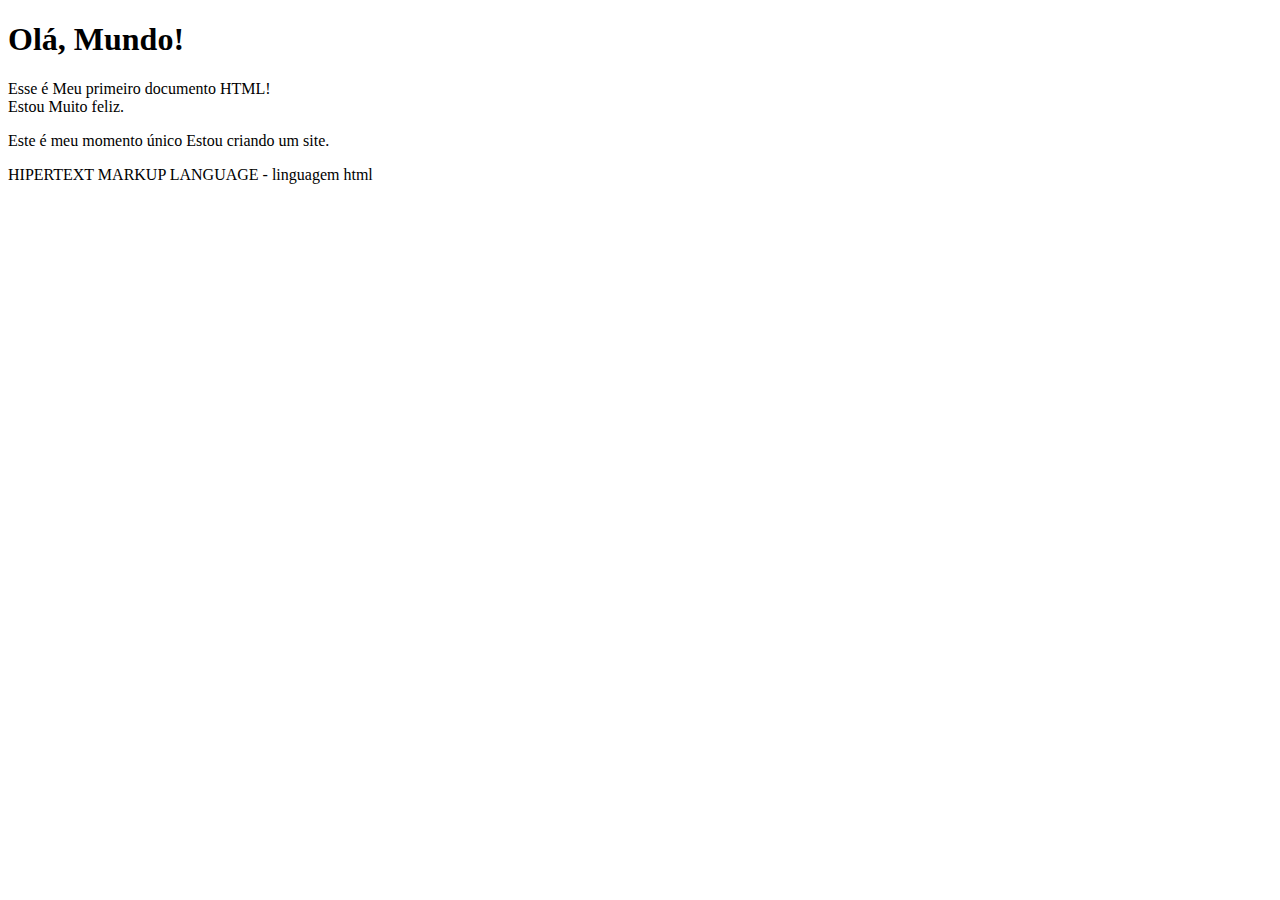
<file: HTML 5, CSS 3 - 002/HTML, CSS3/EXERCICIOS/001, ola´mundo/index.html>
<!DOCTYPE html>
<html lang="pt-br">
<head>
    <meta charset="UTF-8">
    <meta http-equiv="X-UA-Compatible" content="IE=edge">
    <meta name="viewport" content="width=device-width, initial-scale=1.0">
    <title>Meu Primeiro Exercicio</title>
</head>
<body>
    <h1>Olá, Mundo!</h1>
    <p>Esse é Meu primeiro documento HTML! <br>
        Estou Muito feliz.
    </p>    
    <p>Este é meu momento único Estou criando um site.</p>
    HIPERTEXT MARKUP LANGUAGE - linguagem html
    
</body>
</html>
</file>
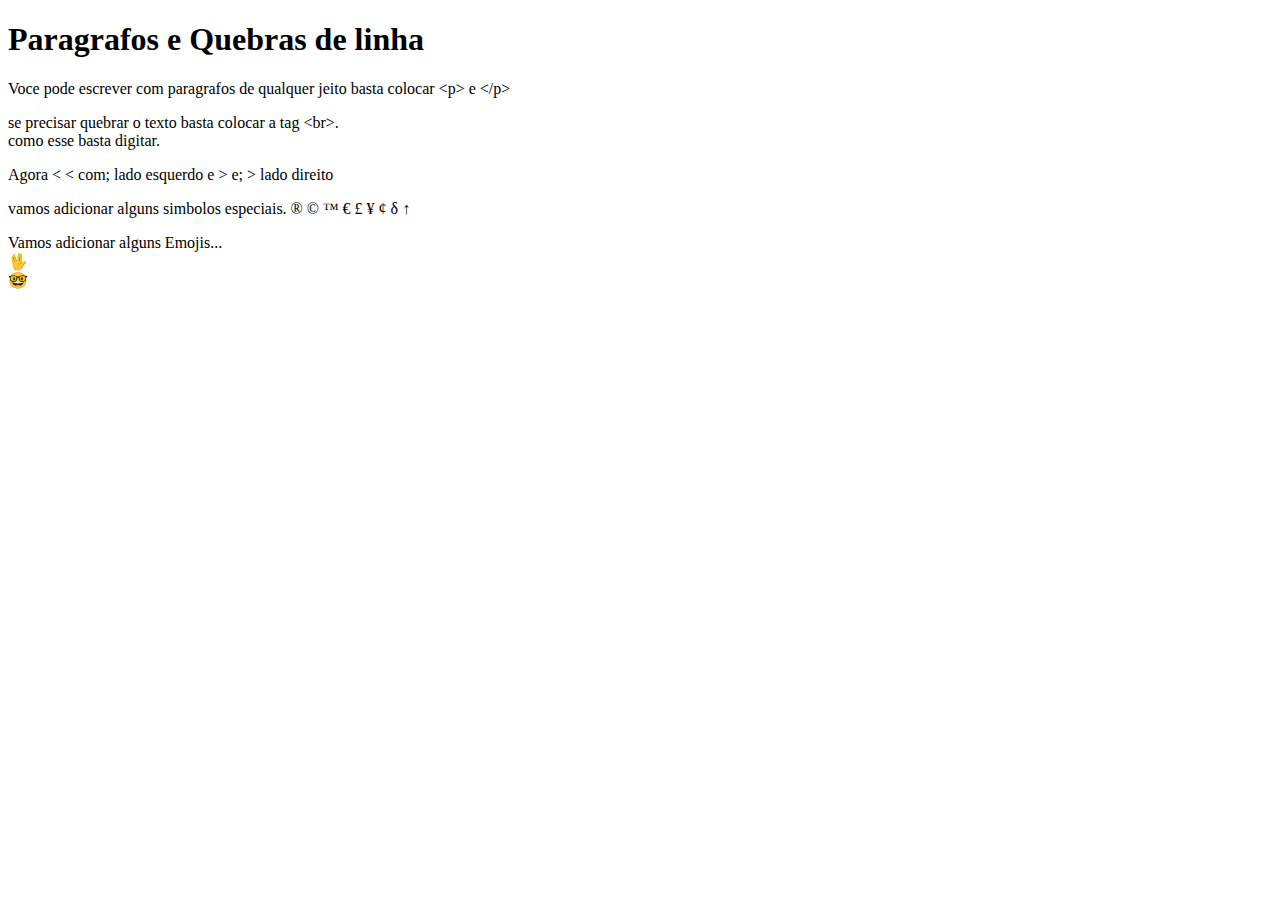
<file: HTML 5, CSS 3 - 002/HTML, CSS3/EXERCICIOS/ex 002, colocando emojis e tags, importantes/index.html>
<!DOCTYPE html>
<html lang="pt-br">
<head>
    <meta charset="UTF-8">
    <meta http-equiv="X-UA-Compatible" content="IE=edge">
    <meta name="viewport" content="width=device-width, initial-scale=1.0">
    <title>Paragrafos</title>
</head>
<body>
    <h1>Paragrafos e Quebras de linha</h1>
    <p>Voce pode escrever com paragrafos de qualquer jeito basta colocar &lt;p&gt; e &lt;/p&gt;</p>
    <p>se precisar quebrar o texto basta colocar a tag &lt;br&gt;. <br>como esse basta digitar.</p>
    <p>Agora &lt; &lt com; lado esquerdo e &gt e; &gt; lado direito <!--Olá o &lt com; lado esquerdo e &gt lado direito -->
    </p>
    <p>vamos adicionar alguns simbolos especiais.
        &reg;
        &copy;
        &trade;
        &euro;
        &pound;
        &yen;
        &cent;
        &delta;
        &uarr;
        </p>

        <p>Vamos adicionar alguns Emojis... <br>
            &#x1F596; <br>
            &#x1F913;
            <!--Para usar EMOJIS Entrar em Emojipedia no site e colocar o site colocar &# o codigo logo em seguida depois colocar ponto e virgula ; -->
        </p>
    

    
</body>
</html>
</file>
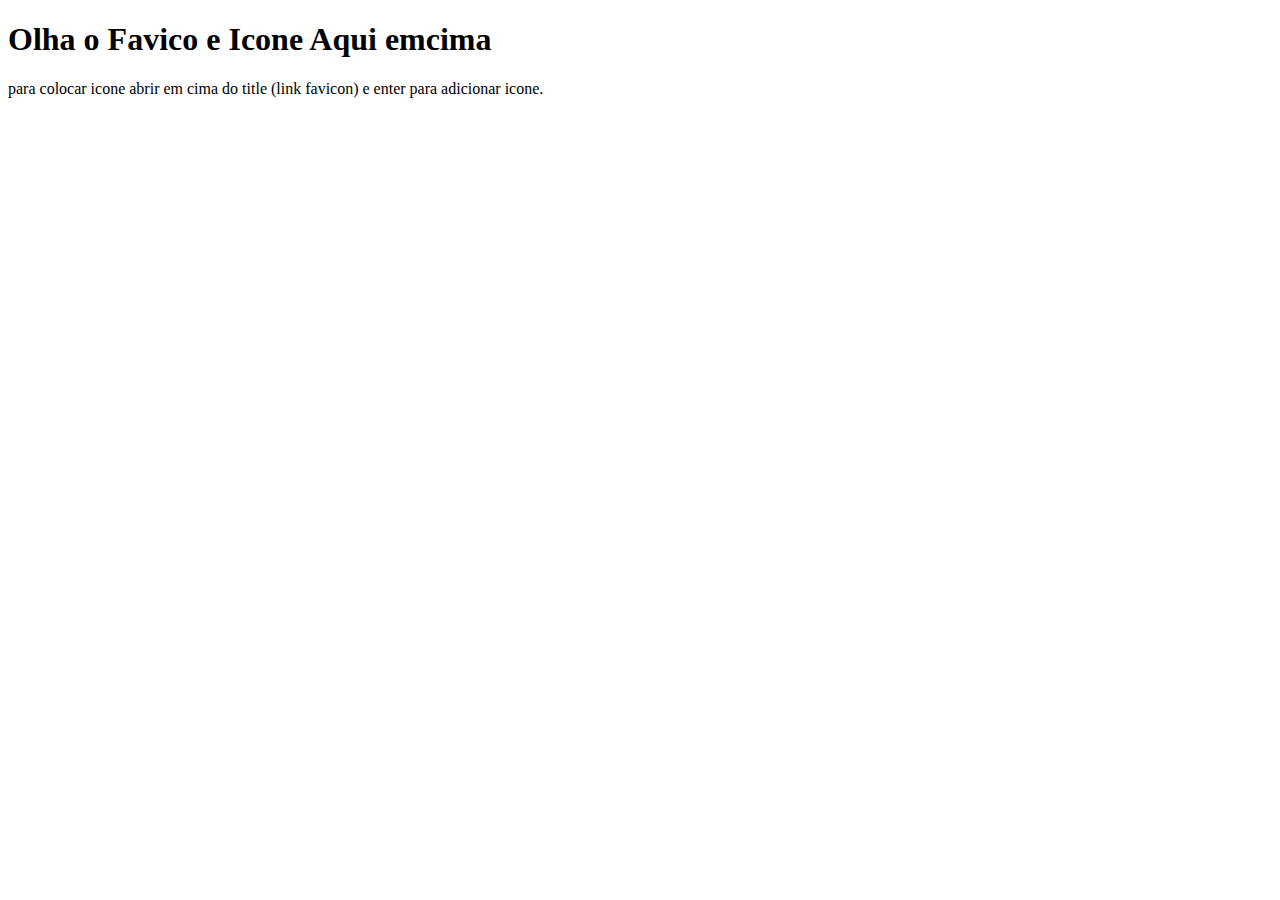
<file: HTML 5, CSS 3 - 002/HTML, CSS3/EXERCICIOS/ex 004/index.html>
<!DOCTYPE html>
<html lang="pt-br">
<head>
    <meta charset="UTF-8">
    <meta http-equiv="X-UA-Compatible" content="IE=edge">
    <meta name="viewport" content="width=device-width, initial-scale=1.0">
    <link rel="shortcut icon" href="favicon-32x32 icone romano.png" type="image/x-icon">
    <title>Teste de icone favicon</title>
</head>
<body>
    <h1>Olha o Favico e Icone Aqui emcima</h1>
    para colocar icone abrir em cima do title (link favicon) e enter para adicionar icone.
    
</body>
</html>
</file>
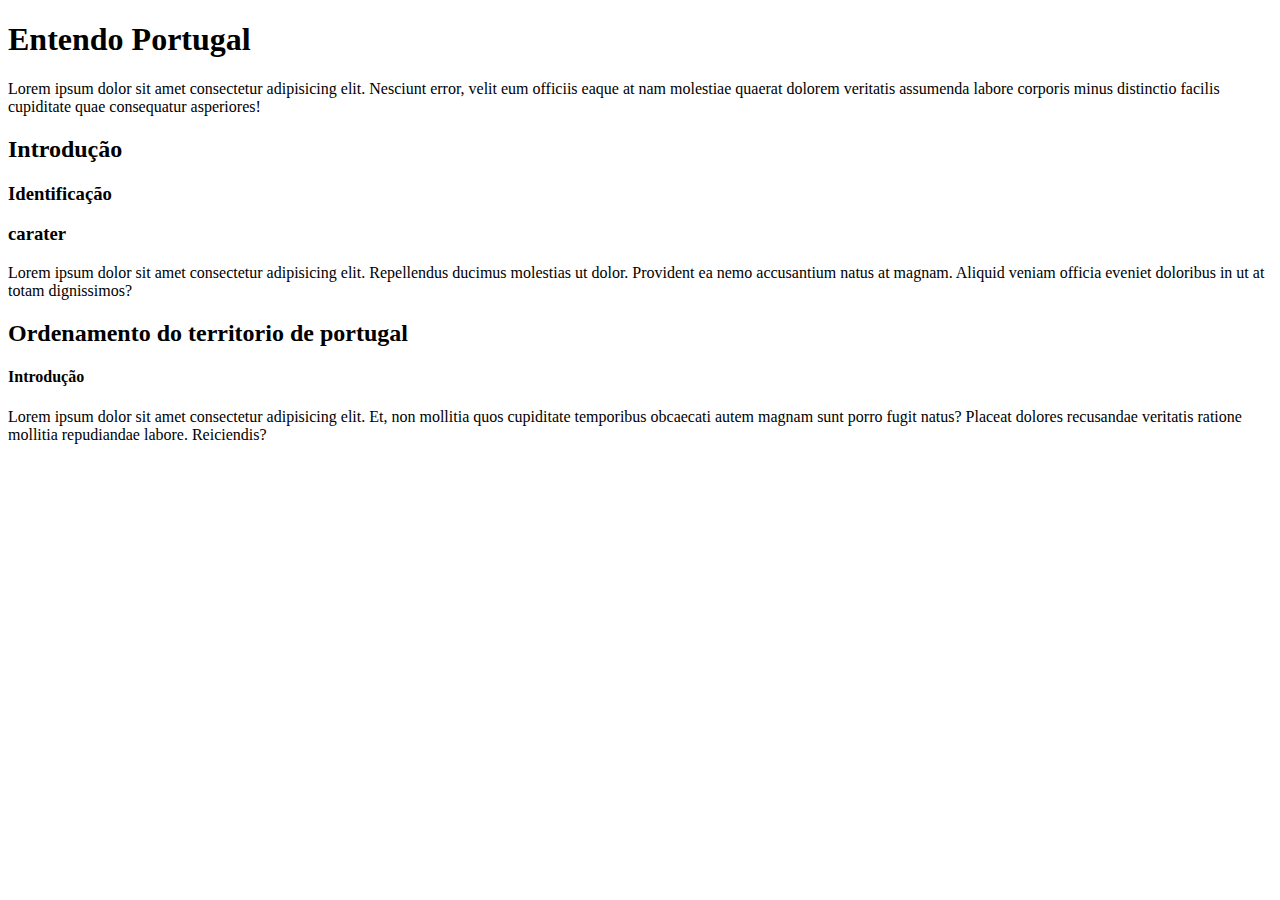
<file: HTML 5, CSS 3 - 002/HTML, CSS3/EXERCICIOS/ex 006/index.html>
<!DOCTYPE html>
<html lang="pt-br">
<head>
    <meta charset="UTF-8">
    <meta http-equiv="X-UA-Compatible" content="IE=edge">
    <meta name="viewport" content="width=device-width, initial-scale=1.0">
    <link rel="shortcut icon" href="favicon.ico" type="image/x-icon">    
    <title>Hirarquia de Titulos</title>
</head>
<body>
    <h1>Entendo Portugal</h1>
    <p>Lorem ipsum dolor sit amet consectetur adipisicing elit. Nesciunt error, velit eum officiis eaque at nam molestiae quaerat dolorem veritatis assumenda labore corporis minus distinctio facilis cupiditate quae consequatur asperiores!</p>
     <h2>Introdução</h2>
     <h3>Identificação</h3>
     <h3>carater</h3>
     <p>Lorem ipsum dolor sit amet consectetur adipisicing elit. Repellendus ducimus molestias ut dolor. Provident ea nemo accusantium natus at magnam. Aliquid veniam officia eveniet doloribus in ut at totam dignissimos?</p>
     <h2>Ordenamento  do territorio de portugal</h2>
     <h4>Introdução</h4>
     <p>Lorem ipsum dolor sit amet consectetur adipisicing elit. Et, non mollitia quos cupiditate temporibus obcaecati autem magnam sunt porro fugit natus? Placeat dolores recusandae veritatis ratione mollitia repudiandae labore. Reiciendis?</p>
     <h2></h2>



    
</body>
</html>
</file>
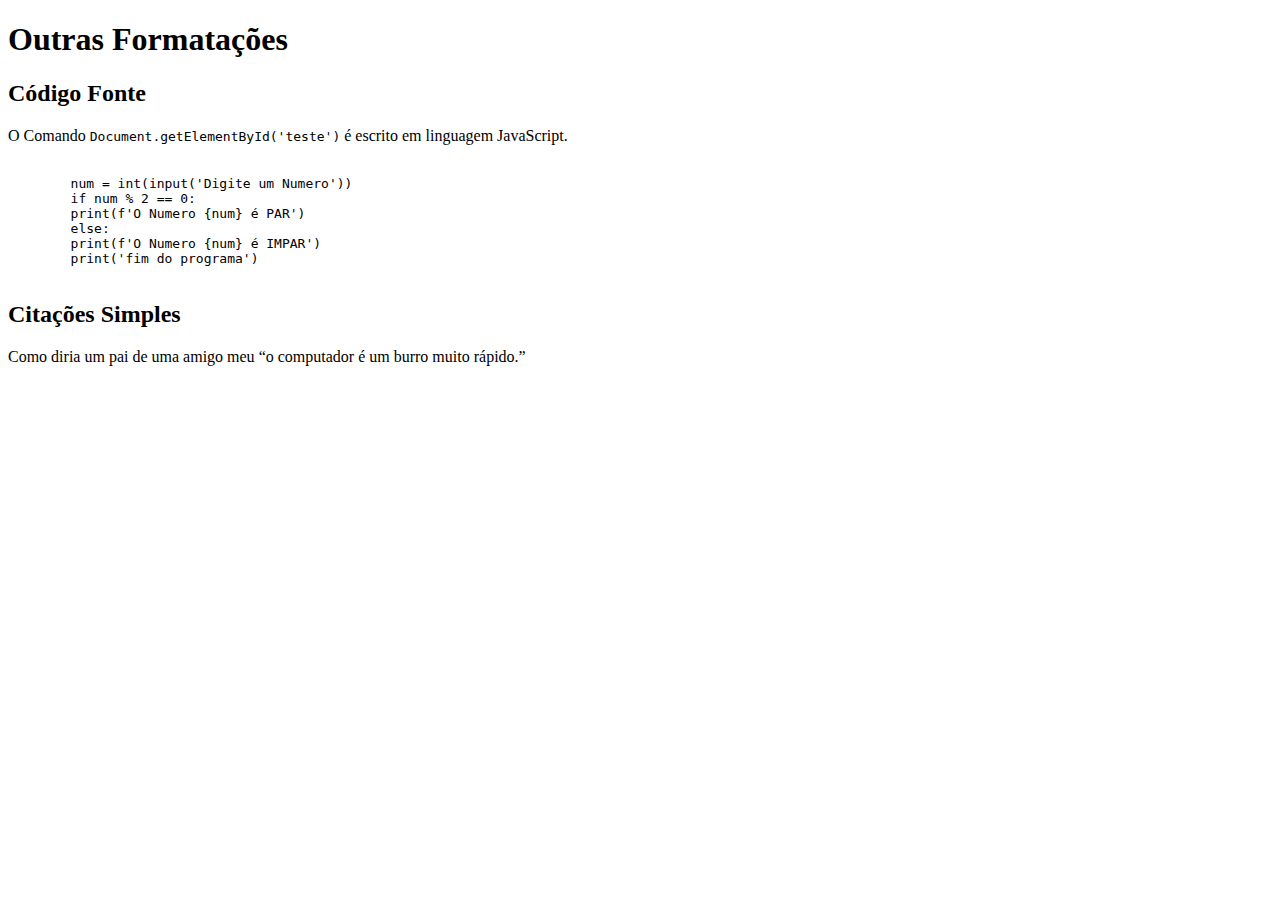
<file: HTML 5, CSS 3 - 002/HTML, CSS3/EXERCICIOS/EX 008 B/index.html>
<!DOCTYPE html>
<html lang="pt-br">
<head>
    <meta charset="UTF-8">
    <meta http-equiv="X-UA-Compatible" content="IE=edge">
    <meta name="viewport" content="width=device-width, initial-scale=1.0">
    <title>Outras Formatações</title>
</head>
<body>
    <h1>Outras Formatações</h1>
    <h2>Código Fonte</h2>
    <p>O Comando <code>Document.getElementById('teste')</code> é escrito em linguagem JavaScript.</p>
    <pre>
<code>
        num = int(input('Digite um Numero'))
        if num % 2 == 0:
        print(f'O Numero {num} é PAR')
        else:
        print(f'O Numero {num} é IMPAR')
        print('fim do programa')    
</code>
</pre>
    
<h2>Citações Simples</h2>
<p>Como diria um pai de uma amigo meu <q>o computador é um burro muito rápido.</q></p>
</body>
</html>
</file>
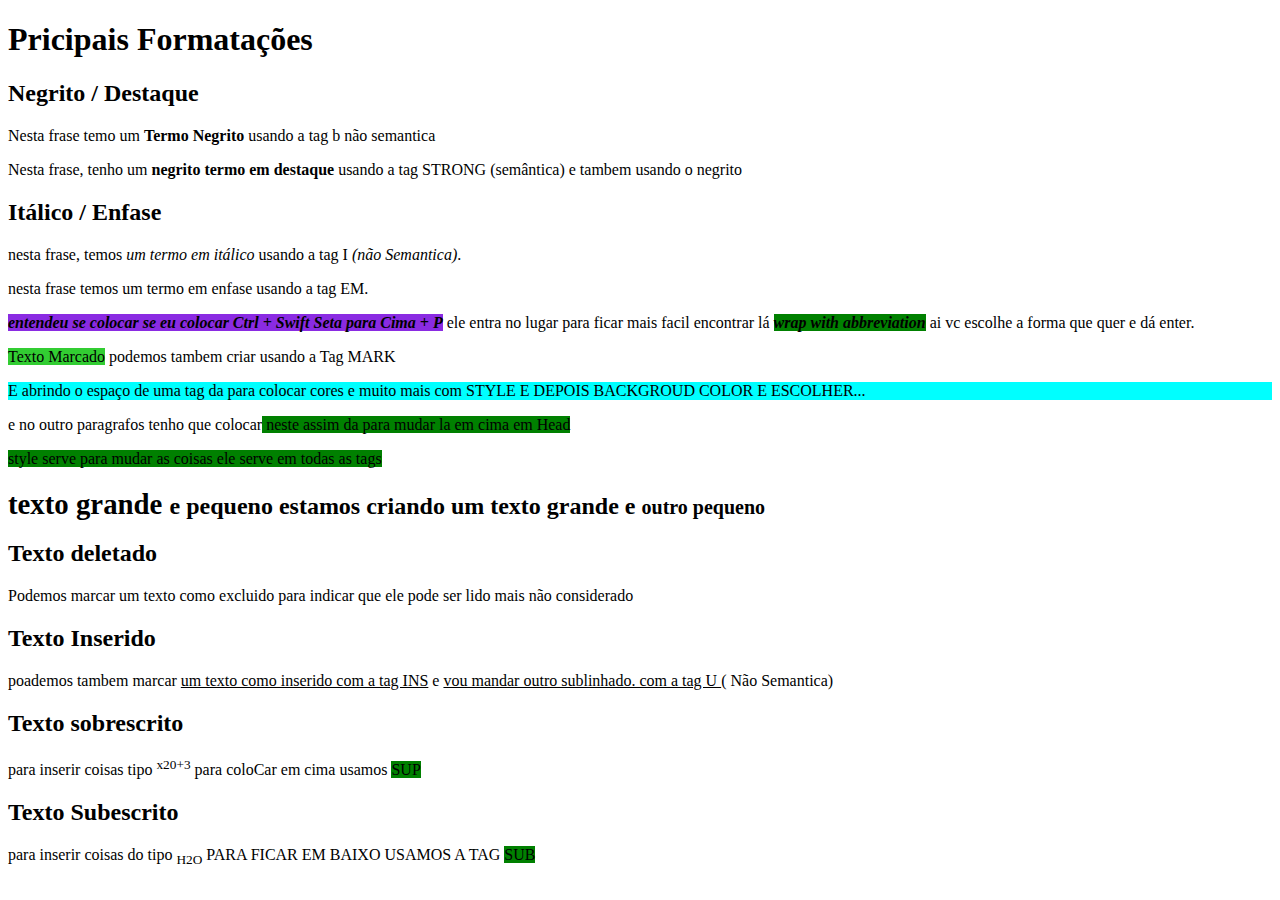
<file: HTML 5, CSS 3 - 002/HTML, CSS3/EXERCICIOS/ex 008/index.html>
<!DOCTYPE html>
<html lang="pt-br">
<head>
    <meta charset="UTF-8">
    <meta http-equiv="X-UA-Compatible" content="IE=edge">
    <meta name="viewport" content="width=device-width, initial-scale=1.0">
    <title>Formatação de textos</title>
    <style>
        mark {
            background-color: green;
        }
    </style>
   
</head>
<body>
<h1>Pricipais Formatações</h1>    
<h2>Negrito / Destaque</h2>
<p>Nesta frase temo um <b> Termo Negrito </b> usando a tag b não semantica</p>
<p>Nesta frase, tenho um <strong> negrito termo em destaque </strong>usando a tag STRONG (semântica) e tambem usando o negrito  </p>
<h2>Itálico / Enfase</h2>
<p>nesta frase, temos <i>um termo em itálico </i>usando a tag I <i>(não Semantica)</i>.</p>
<p>nesta frase temos um termo em enfase usando a tag EM.</p>
<p><i><b style="background-color: blueviolet;">entendeu se colocar se eu colocar Ctrl + Swift Seta para Cima + P</b></i> ele entra no lugar para ficar mais facil encontrar  lá <i><b><mark style="background-color: green;">wrap with abbreviation</mark></b></i> ai vc escolhe a forma que quer e dá enter.</p>
<p><mark style="background-color: limegreen;">Texto Marcado</mark> podemos tambem criar usando a Tag MARK</p>
<p style="background-color: aqua;">E abrindo o espaço de uma tag da para colocar cores e muito mais com STYLE E DEPOIS BACKGROUD COLOR E ESCOLHER...</p>
<p>e no outro paragrafos tenho que colocar<mark> neste assim da para mudar la em cima em Head</mark></p>
<p> <mark> style serve para mudar as coisas ele serve em todas as tags </mark></p>
<h2><big>texto grande </big>e pequeno estamos criando um texto grande e <small>outro pequeno</small></h2>
<h2>Texto deletado</h2>
<p>Podemos marcar um texto como excluido para indicar que ele pode ser lido mais não considerado</p>
<h2>Texto Inserido</h2>
<p>poademos tambem marcar <ins>um texto como inserido com a tag INS</ins> e <u>vou mandar outro sublinhado. com a tag U </u>( Não Semantica)
</p>
<h2>Texto sobrescrito</h2>
<p>para inserir coisas tipo <sup>x20+3</sup> para coloCar em cima usamos <MARK>SUP</MARK></p>
<h2>Texto Subescrito</h2>
<p>para inserir coisas do tipo <sub>H2O</sub> PARA FICAR EM BAIXO USAMOS A TAG <mark>SUB</mark></p>
    
</body>
</html>
</file>
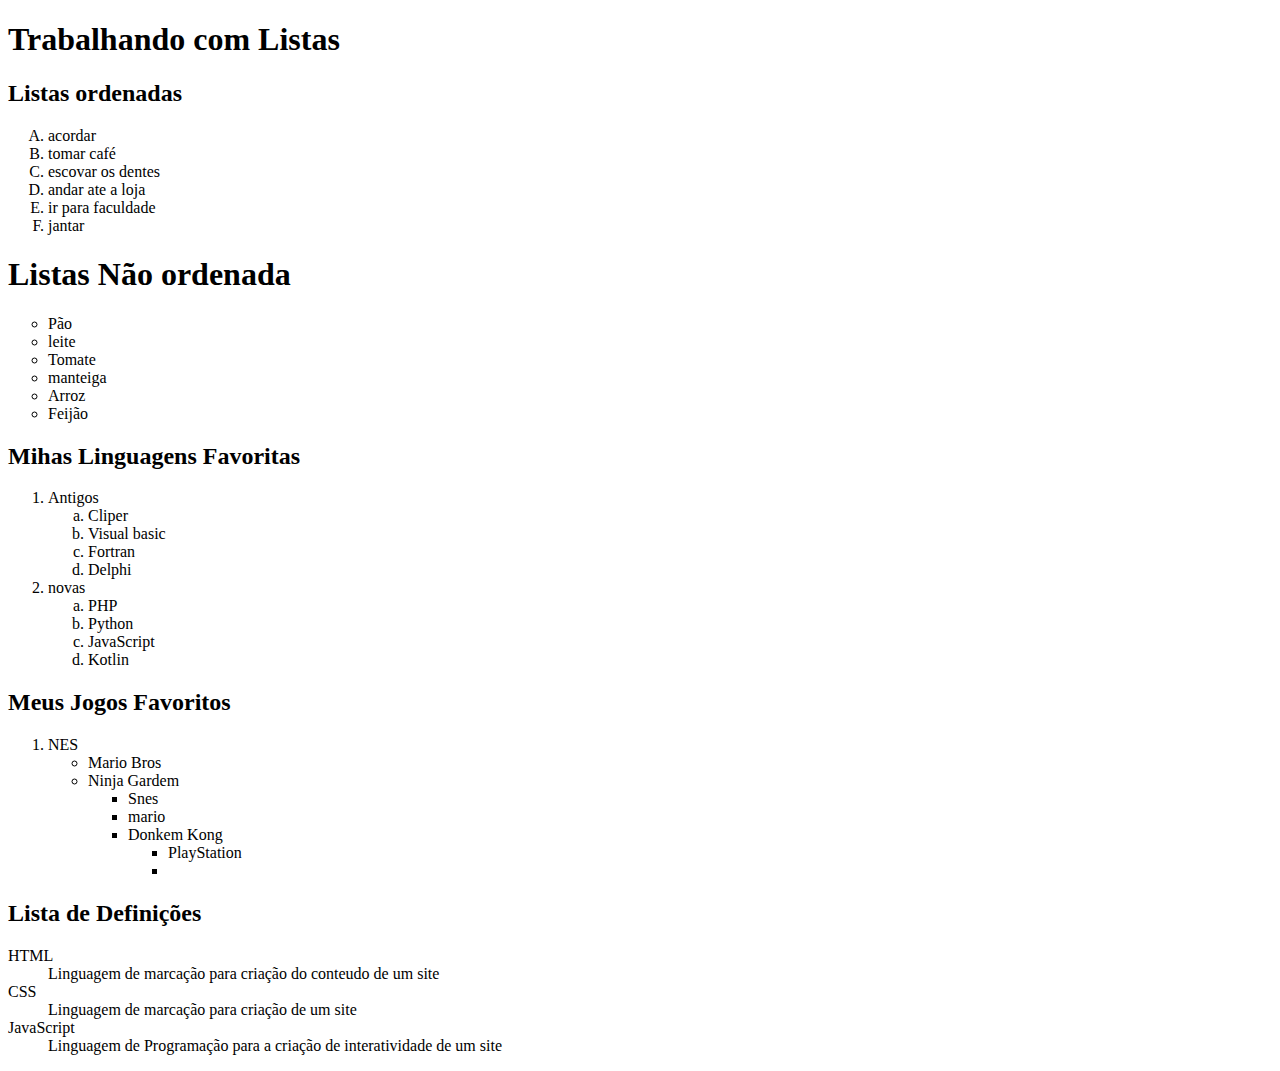
<file: HTML 5, CSS 3 - 002/HTML, CSS3/EXERCICIOS/ex 009/index.html>
<!DOCTYPE html>
<html lang="pt-br">
<head>
    <meta charset="UTF-8">
    <meta http-equiv="X-UA-Compatible" content="IE=edge">
    <meta name="viewport" content="width=device-width, initial-scale=1.0">
    <title>Listas</title>
</head>
<body>
    <h1>Trabalhando com Listas</h1>
    <h2>Listas ordenadas</h2>
    <ol type="A" start=""> <!--OL É LISTA ORDENADAS E CABE A a i I na entrada-->
        <li> acordar</li>
        <li>tomar café</li>
        <li>escovar os dentes</li> 
        <li>andar ate a loja</li>
        <li> ir para faculdade</li>
        <li> jantar </li>  
    </ol>
    <h1>Listas Não ordenada</h1>

    <ul type="circle"><!-- UL é Disc circle square -->
    <li>Pão</li>
    <li>leite</li>
    <li>Tomate</li>
    <li>manteiga</li>
    <li>Arroz</li>
    <li>Feijão</li>
        </ul>
        <h2>Mihas Linguagens Favoritas</h2>
        <ol>
            <li>Antigos</li>
            <ol type="a">
               <li>Cliper</li>
               <li>Visual basic</li> 
               <li>Fortran</li>
                <li>Delphi</li>               
            </ol>
            <li>novas</li>
            <ol type="a" start="S">
                <li>PHP</li>
                <li>Python</li>
                <li>JavaScript</li>
               <li>Kotlin</ol>
            </ol>
        </ol>

        <h2> Meus Jogos Favoritos</h2>
        <ol>
            <li>NES</li>
            <ul> 
                <li>Mario Bros</li>
                <li>Ninja Gardem</li>
                <ul>
                <li>Snes</li>
                <li>mario</li>
                <li>Donkem Kong</li>
                
                <ul>
                <li>PlayStation</li>
                <li></li>

            </ol>
            </ol>
            </ol>
        </ol>

        <h2>Lista de Definições</h2>
        <dl>
            <dt>HTML</dt>
            <dd>Linguagem de marcação para criação do conteudo de um site</dd>
            <dt>CSS</dt>
            <dd>Linguagem de marcação para criação de um site</dd>
            <dt>JavaScript</dt>
            <dd>Linguagem de Programação para a criação de interatividade de um site</dd>
   
    
</body>
</html>
</file>
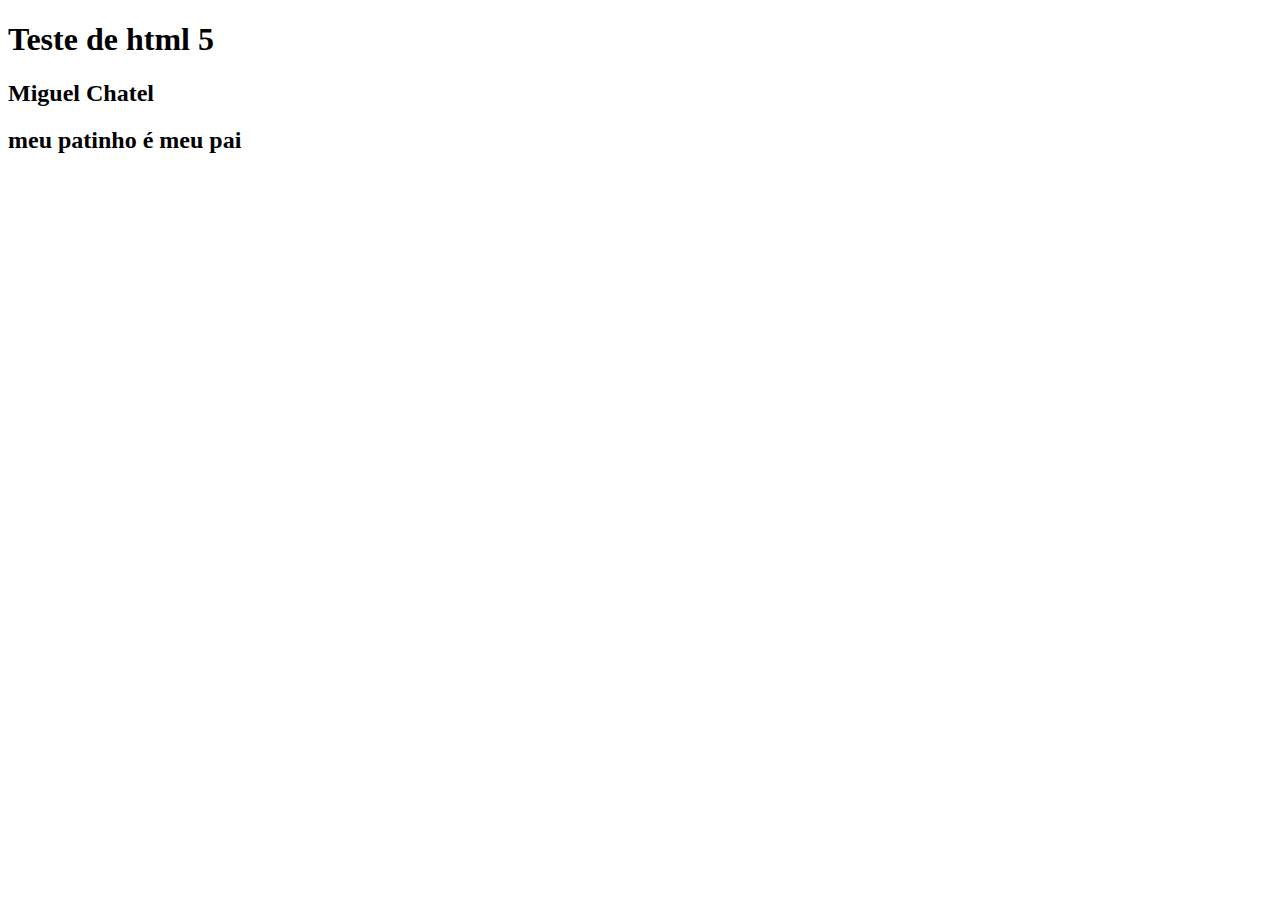
<file: HTML5  SÓ TESTES/TESTE 1/abertura.html>
<!DOCTYPE html>
<html lang="pt-br">
<head>
    <meta charset="UTF-8">
    <meta name="viewport" content="width=device-width, initial-scale=1.0">
    <title>Teste do HTML5</title>
</head>
<body>
    <h1>Teste de html 5  </h1>
    <h2>Miguel Chatel    
    </h2>
    <h2>meu patinho é meu pai

    </h2>
    
</body>
</html>
</file>
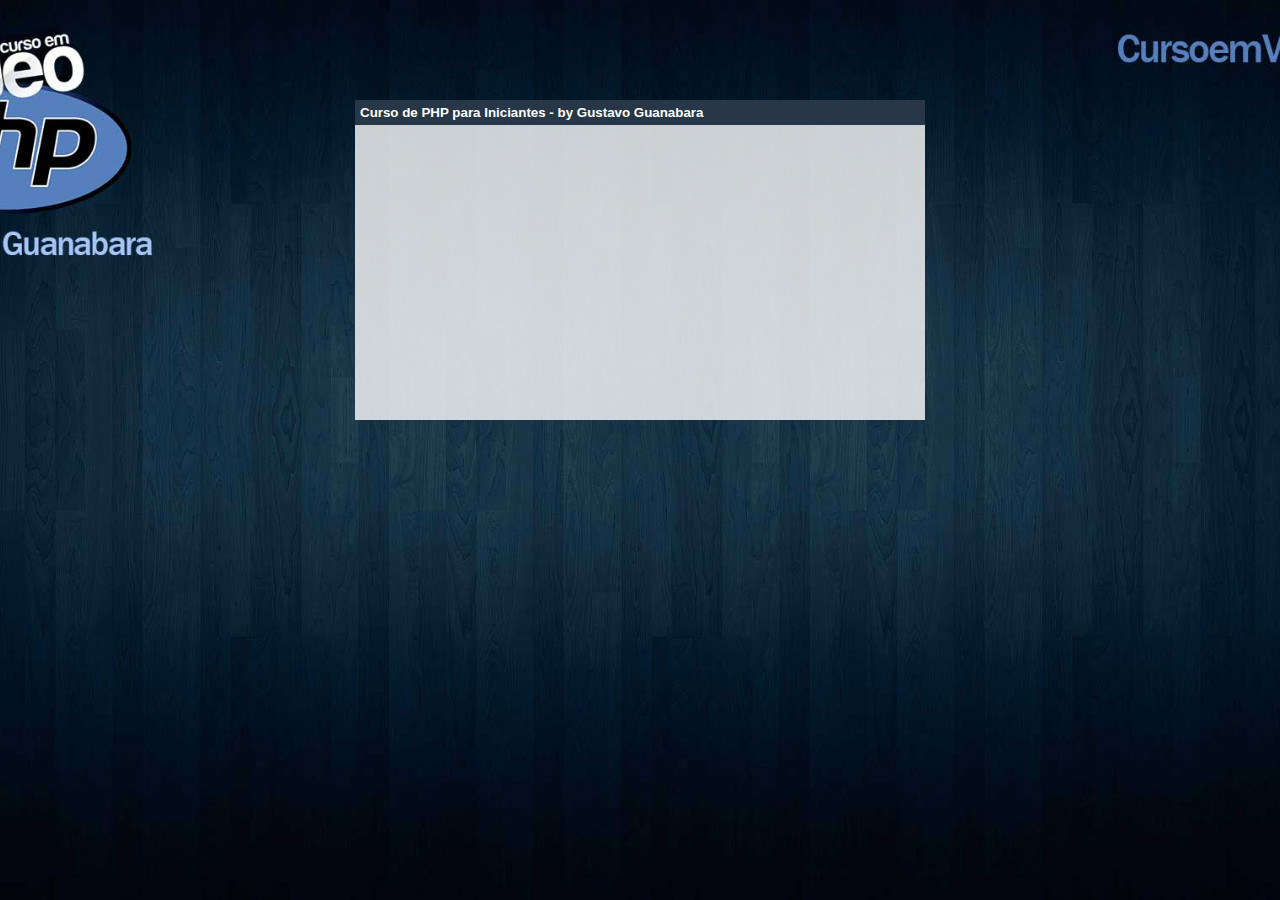
<file: PHP 01/001/aulaPHP/_modelohtml.html>
<!DOCTYPE html>
<html>
<head>
    <link rel="stylesheet" href="_css/estilo.css"/>
    <meta charset="UTF-8"/>
    <title>Curso de PHP - CursoemVideo.com</title>
</head>
<body>
<div>

</div>
</body>
</html>
</file>
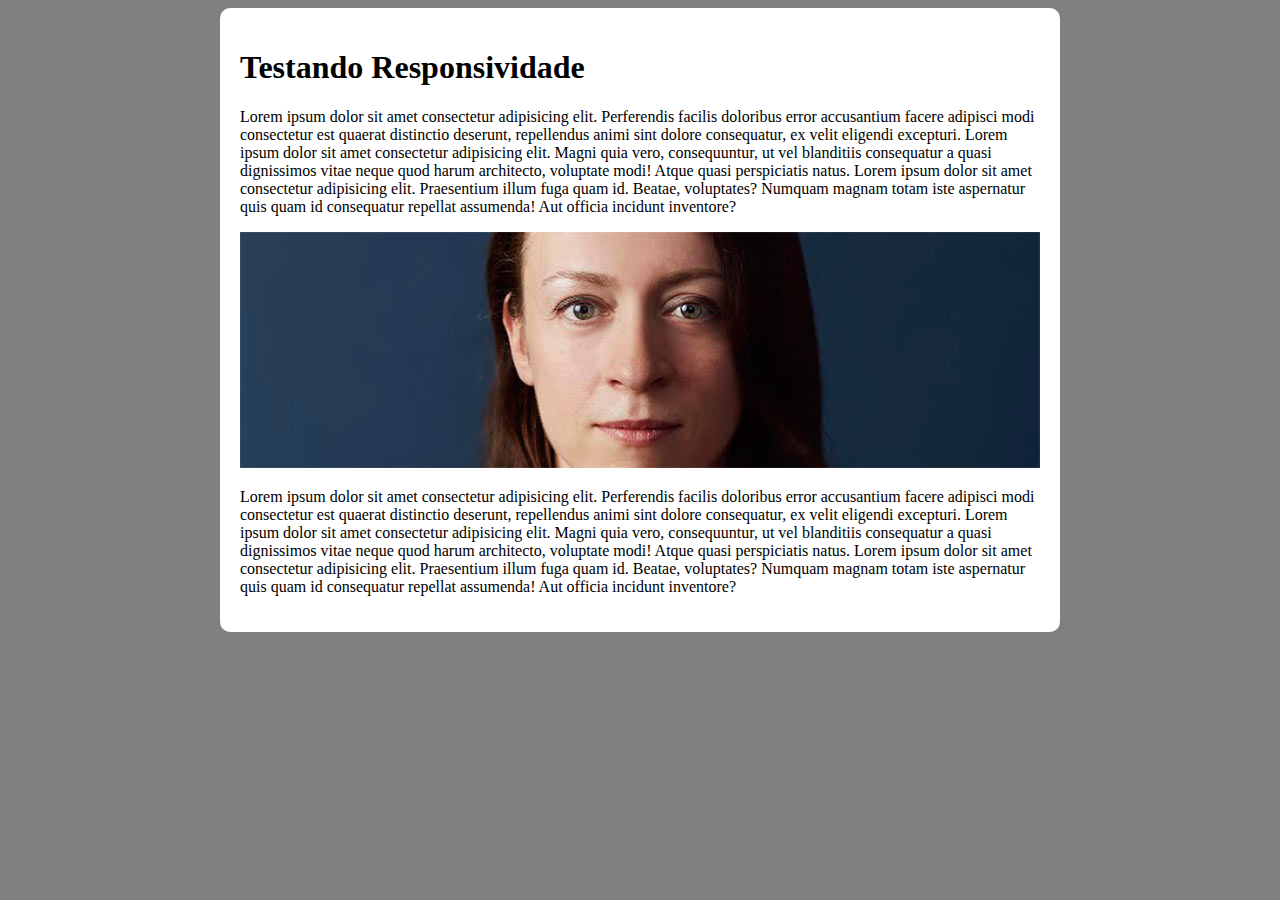
<file: HTML 5, CSS 3 - 002/HTML, CSS3/desafios/desafio010/responsivo.html>
<!DOCTYPE html>
<html lang="pt-br">
<head>
    <meta charset="UTF-8">
    <meta name="viewport" content="width=device-width, initial-scale=1.0">
    <title>Teste de Responsividade</title>
    <style>

        body {
            background-color: gray;
        }

        main {
            background-color: white;
            padding: 20px;
            border-radius: 10px;

            min-width: 280px;          
            max-width: 800px;
            margin: auto;         
        }

        img {
            width: 100%;
        }
    </style>
</head>
<body>
    <main>
        <h1>Testando Responsividade</h1>
        <p>Lorem ipsum dolor sit amet consectetur adipisicing elit. Perferendis facilis doloribus error accusantium facere adipisci modi consectetur est quaerat distinctio deserunt, repellendus animi sint dolore consequatur, ex velit eligendi excepturi. Lorem ipsum dolor sit amet consectetur adipisicing elit. Magni quia vero, consequuntur, ut vel blanditiis consequatur a quasi dignissimos vitae neque quod harum architecto, voluptate modi! Atque quasi perspiciatis natus. Lorem ipsum dolor sit amet consectetur adipisicing elit. Praesentium illum fuga quam id. Beatae, voluptates? Numquam magnam totam iste aspernatur quis quam id consequatur repellat assumenda! Aut officia incidunt inventore?</p>
        <picture>
            <source media="(max-width: 600px)" srcset="imagens/irina-blok-pq.jpg">
            <img src="imagens/irina-blok.jpg" alt=" irina-blok">
        </picture>

        <p>Lorem ipsum dolor sit amet consectetur adipisicing elit. Perferendis facilis doloribus error accusantium facere adipisci modi consectetur est quaerat distinctio deserunt, repellendus animi sint dolore consequatur, ex velit eligendi excepturi. Lorem ipsum dolor sit amet consectetur adipisicing elit. Magni quia vero, consequuntur, ut vel blanditiis consequatur a quasi dignissimos vitae neque quod harum architecto, voluptate modi! Atque quasi perspiciatis natus. Lorem ipsum dolor sit amet consectetur adipisicing elit. Praesentium illum fuga quam id. Beatae, voluptates? Numquam magnam totam iste aspernatur quis quam id consequatur repellat assumenda! Aut officia incidunt inventore?</p>

    </main>
    
</body>
</html>
</file>
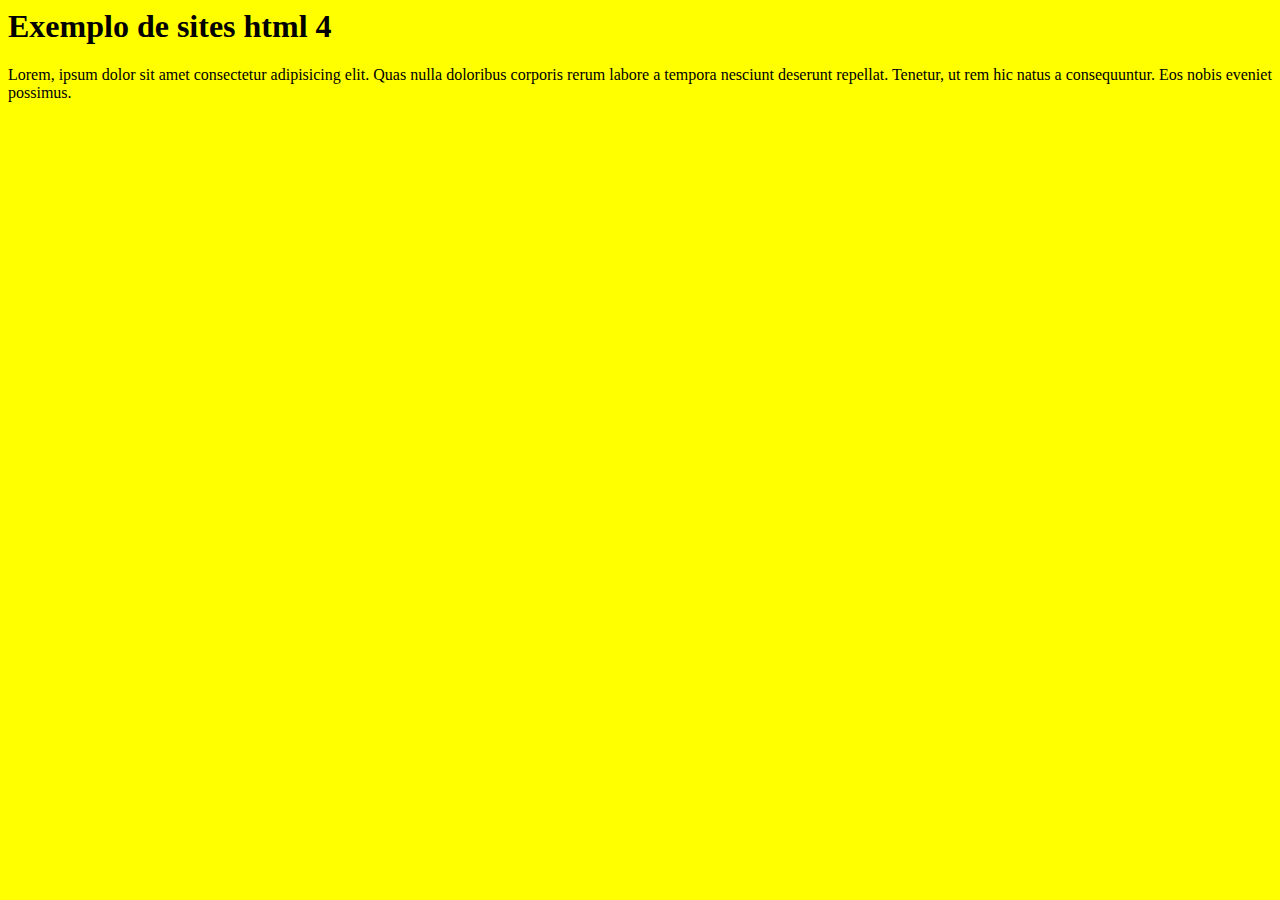
<file: HTML 5, CSS 3 - 002/HTML, CSS3/EXERCICIOS/ex 007/html.html>
<html>
    <head>
        <title>Meu site html 4</title>
        <body bgcolor="yellow">
            
        </body>
        <h1>Exemplo de sites html 4</h1>
        <p>Lorem, ipsum dolor sit amet consectetur adipisicing elit. Quas nulla doloribus corporis rerum labore a tempora nesciunt deserunt repellat. Tenetur, ut rem hic natus a consequuntur. Eos nobis eveniet possimus.</p>
    </head>
</html>
</file>
<file: PHP 01/001/aulaPHP/_css/estilo.css>
html {
    font: 15pt Arial;
}
body {
    background: url("wallpaper-php.jpg") no-repeat top center fixed;
    background-size: cover;
}

div::before {
    content: " Curso de PHP para Iniciantes - by Gustavo Guanabara ";
    font: 10pt Arial;
    font-weight: bold;
    color: white;
    background-color: #273747;
    padding: 5px;
    display: block;
    position: relative;
    top: -10px;
    left: -10px;
    width: 560px;
}

div {
    background-color: rgba(255,255,255,.8);
    margin: 100px auto 100px auto;
    padding: 10px;
    width: 550px;
    min-height:300px;
}

a {
    color: #273747;
    text-decoration: none;
    font-weight: bold;
    font: 11pt Helvetica;
}

a:hover {
    text-decoration: underline;
}

span.foco {
    font-weight: bold;
    color: #7e050c;
}
</file>
